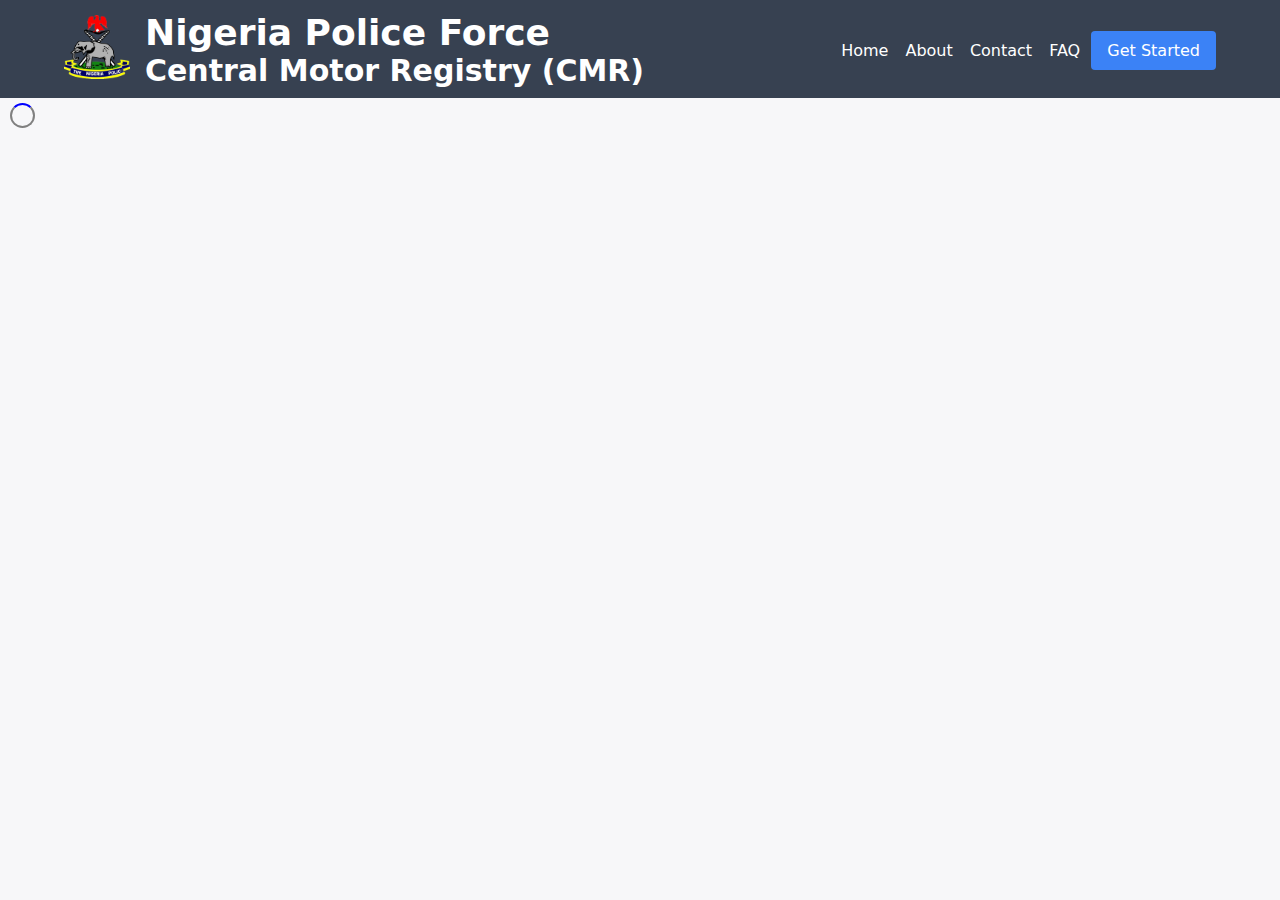
<file: index.html>
<!DOCTYPE html>
<html lang="en">

<head>
    <meta charset="utf-8">
    <link rel="icon" href="./logo.png">
    <meta name="viewport" content="width=device-width,initial-scale=1">
    <meta name="theme-color" content="#000000">
    <link rel="apple-touch-icon" href="/logo192.png">
    <title>NPF CMRIS</title>
    <link rel="stylesheet" href="style.css">
</head>

<body>
    <header>
        <div class="pageName">
            <a href="https://cmris.npf.gov.ng/">
                <div class="logo"> <img src="images/logo.png" alt=""> </div>
            </a>
            <a href="https://cmris.npf.gov.ng/" class="backToOrigin">
                <p class="name">Nigeria Police Force</p>
                <p class="nameTwo">Central Motor Registry (CMR)</p>
            </a>
        </div>

        <div class="menu">
            <button class="menuBtn">
                <svg stroke="currentColor" fill="currentColor" stroke-width="0" viewBox="0 0 1024 1024" class="w-6 h-6"
                    height="1em" width="1em" xmlns="http://www.w3.org/2000/svg">
                    <path
                        d="M904 160H120c-4.4 0-8 3.6-8 8v64c0 4.4 3.6 8 8 8h784c4.4 0 8-3.6 8-8v-64c0-4.4-3.6-8-8-8zm0 624H120c-4.4 0-8 3.6-8 8v64c0 4.4 3.6 8 8 8h784c4.4 0 8-3.6 8-8v-64c0-4.4-3.6-8-8-8zm0-312H120c-4.4 0-8 3.6-8 8v64c0 4.4 3.6 8 8 8h784c4.4 0 8-3.6 8-8v-64c0-4.4-3.6-8-8-8z" />
                </svg>
            </button>
        </div>
   

        <div class="links">
            <a href="https://cmris.npf.gov.ng/" class="menus">Home</a>
            <a href="https://cmris.npf.gov.ng/about" class="menus">About</a>
            <a href="https://cmris.npf.gov.ng/contact" class="menus">Contact</a>
            <a href="https://cmris.npf.gov.ng/faq" class="menus">FAQ</a>
            <a href="https://cmris.npf.gov.ng/signup" class="getBtn">Get Started </a>
        </div>
    </header>
        <!-------LOADER----->
        <div class="loader">

        </div>
         <!----RESPONSIVE HIDDING PART-->
         <div class="repMenu" style="display: none;">
            <a href="https://cmris.npf.gov.ng/" class="menus" id="line">Home</a>
            <a href="https://cmris.npf.gov.ng/about" class="menus">About</a>
            <a href="https://cmris.npf.gov.ng/contact" class="menus">Contact</a>
            <a href="https://cmris.npf.gov.ng/signup" class="getBtn">Get Started </a>
        </div>

    <section class="mainBody">
        <div class="guild">
            <p class="mainBodyText"> Certificate Validation</p>
            <div class="infoTable">
                <div class="tableHeader">
                    <h1>Details - Motor Vehicle Information Request</h1>
                    <span>Approved</span>
                </div>
                <table>
                    <tbody>
                        <tr>
                            <th scope="row">Name of Owner:</th>
                            <td>TESLIM IDOWU KUKU</td>
                        </tr>
                        <tr>
                            <th scope="row">Licence Number:</th>
                            <td>LSR745JN</td>
                        </tr>
                        <tr>
                            <th scope="row">Make:</th>
                            <td>Lexus</td>
                        </tr>
                        <tr>
                            <th scope="row">Model:</th>
                            <td>RX 350</td>
                        </tr>
                        <tr>
                            <th scope="row">Type:</th>
                            <td>SUV</td>
                        </tr>
                        <tr>
                            <th scope="row">Colour:</th>
                            <td>Black</td>
                        </tr>
                        <tr>
                            <th scope="row">Certificate Number:</th>
                            <td>CMR/01/25/23/00304601</td>
                        </tr>
                        <tr>
                            <th>Issue Date:</th>
                            <td>24-09-2024</td>
                        </tr>
                    </tbody>
                </table>
            </div>


        </div>

    </section>

    <script>
        const menu = document.querySelector('.menu');
        const repMenu = document.querySelector('.repMenu');
        const mainBody = document.querySelector('.mainBody')
        const loader = document.querySelector('.loader')

        menu.addEventListener('click', (e) => {
            repMenu.style.display = 'block';
        })

        mainBody.addEventListener('click', (e) => {
            repMenu.style.display = ' none';
        })


        window.addEventListener('load', (e) => {
            mainBody.style.display = 'none';
            loader.style.display = 'block';
            setTimeout(()=>{
                mainBody.style.display = 'block';
                loader.style.display = 'none';
            },2000)
        })
    </script>

</body>

</html>
</file>
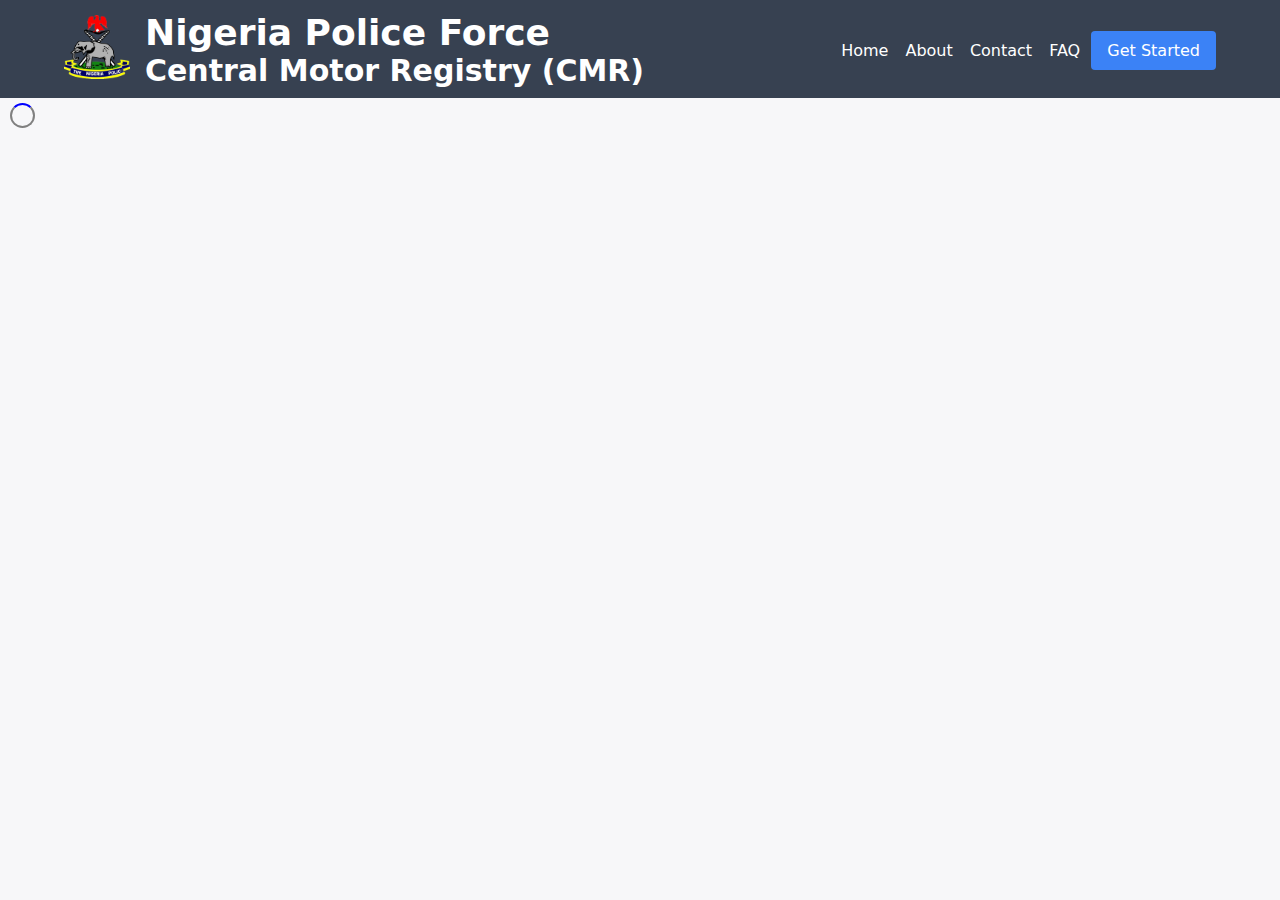
<file: one.html>
<!DOCTYPE html>
<html lang="en">

<head>
    <meta charset="utf-8">
    <link rel="icon" href="./logo.png">
    <meta name="viewport" content="width=device-width,initial-scale=1">
    <meta name="theme-color" content="#000000">
    <link rel="apple-touch-icon" href="/logo192.png">
    <title>NPF CMRIS</title>
    <link rel="stylesheet" href="style.css">
</head>

<body>
    <header>
        <div class="pageName">
            <a href="https://cmris.npf.gov.ng/">
                <div class="logo"> <img src="images/logo.png" alt=""> </div>
            </a>
            <a href="https://cmris.npf.gov.ng/" class="backToOrigin">
                <p class="name">Nigeria Police Force</p>
                <p class="nameTwo">Central Motor Registry (CMR)</p>
            </a>
        </div>

        <div class="menu">
            <button class="menuBtn">
                <svg stroke="currentColor" fill="currentColor" stroke-width="0" viewBox="0 0 1024 1024" class="w-6 h-6"
                    height="1em" width="1em" xmlns="http://www.w3.org/2000/svg">
                    <path
                        d="M904 160H120c-4.4 0-8 3.6-8 8v64c0 4.4 3.6 8 8 8h784c4.4 0 8-3.6 8-8v-64c0-4.4-3.6-8-8-8zm0 624H120c-4.4 0-8 3.6-8 8v64c0 4.4 3.6 8 8 8h784c4.4 0 8-3.6 8-8v-64c0-4.4-3.6-8-8-8zm0-312H120c-4.4 0-8 3.6-8 8v64c0 4.4 3.6 8 8 8h784c4.4 0 8-3.6 8-8v-64c0-4.4-3.6-8-8-8z" />
                </svg>
            </button>
        </div>


        <div class="links">
            <a href="https://cmris.npf.gov.ng/" class="menus">Home</a>
            <a href="https://cmris.npf.gov.ng/about" class="menus">About</a>
            <a href="https://cmris.npf.gov.ng/contact" class="menus">Contact</a>
            <a href="https://cmris.npf.gov.ng/faq" class="menus">FAQ</a>
            <a href="https://cmris.npf.gov.ng/signup" class="getBtn">Get Started </a>
        </div>
    </header>
    <!-------LOADER----->
    <div class="loader">

    </div>
    <!----RESPONSIVE HIDDING PART-->
    <div class="repMenu" style="display: none;">
        <a href="https://cmris.npf.gov.ng/" class="menus" id="line">Home</a>
        <a href="https://cmris.npf.gov.ng/about" class="menus">About</a>
        <a href="https://cmris.npf.gov.ng/contact" class="menus">Contact</a>
        <a href="https://cmris.npf.gov.ng/signup" class="getBtn">Get Started </a>
    </div>

    <section class="mainBody">
        <div class="guild">
            <p class="mainBodyText"> Certificate Validation</p>
            <div class="infoTable">
                <div class="tableHeader">
                    <h1>Details - Motor Vehicle Information Request</h1>
                    <span>Approved</span>
                </div>
                <table>
                    <tbody>
                        <tr>
                            <th scope="row">Name of Owner:</th>
                            <td>MR. UKAERU MACDONALD OKECHUKWU</td>
                        </tr>
                        <tr>
                            <th scope="row">Licence Number:</th>
                            <td>LSD410GH</td>
                        </tr>
                        <tr>
                            <th scope="row">Make:</th>
                            <td>Toyota</td>
                        </tr>
                        <tr>
                            <th scope="row">Model:</th>
                            <td>Sienna</td>
                        </tr>
                        <tr>
                            <th scope="row">Type:</th>
                            <td>SUV</td>
                        </tr>
                        <tr>
                            <th scope="row">Colour:</th>
                            <td>Blue</td>
                        </tr>
                        <tr>
                            <th scope="row">Certificate Number:</th>
                            <td>CMR/01/26/23/00304351</td>
                        </tr>
                        <tr>
                            <th>Issue Date:</th>
                            <td>09-10-2024</td>
                        </tr>
                    </tbody>
                </table>
            </div>


        </div>

    </section>

    <script>
        const menu = document.querySelector('.menu');
        const repMenu = document.querySelector('.repMenu');
        const mainBody = document.querySelector('.mainBody')
        const loader = document.querySelector('.loader')

        menu.addEventListener('click', (e) => {
            repMenu.style.display = 'block';
        })

        mainBody.addEventListener('click', (e) => {
            repMenu.style.display = ' none';
        })


        window.addEventListener('load', (e) => {
            mainBody.style.display = 'none';
            loader.style.display = 'block';
            setTimeout(() => {
                mainBody.style.display = 'block';
                loader.style.display = 'none';
            }, 2000)
        })
    </script>

</body>

</html>
</file>
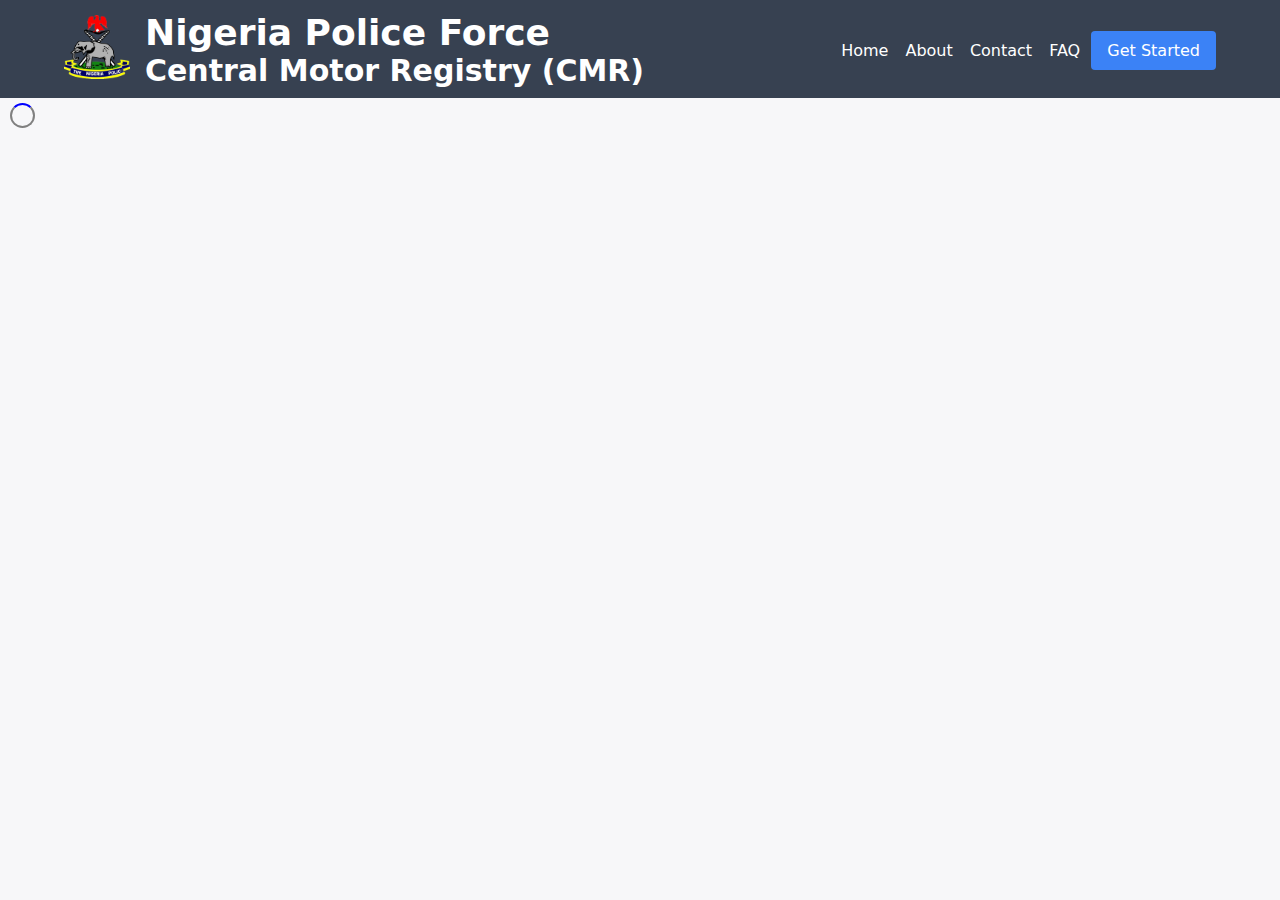
<file: two.html>
<!DOCTYPE html>
<html lang="en">

<head>
    <meta charset="utf-8">
    <link rel="icon" href="./logo.png">
    <meta name="viewport" content="width=device-width,initial-scale=1">
    <meta name="theme-color" content="#000000">
    <link rel="apple-touch-icon" href="/logo192.png">
    <title>NPF CMRIS</title>
    <link rel="stylesheet" href="style.css">
</head>

<body>
    <header>
        <div class="pageName">
            <a href="https://cmris.npf.gov.ng/">
                <div class="logo"> <img src="images/logo.png" alt=""> </div>
            </a>
            <a href="https://cmris.npf.gov.ng/" class="backToOrigin">
                <p class="name">Nigeria Police Force</p>
                <p class="nameTwo">Central Motor Registry (CMR)</p>
            </a>
        </div>

        <div class="menu">
            <button class="menuBtn">
                <svg stroke="currentColor" fill="currentColor" stroke-width="0" viewBox="0 0 1024 1024" class="w-6 h-6"
                    height="1em" width="1em" xmlns="http://www.w3.org/2000/svg">
                    <path
                        d="M904 160H120c-4.4 0-8 3.6-8 8v64c0 4.4 3.6 8 8 8h784c4.4 0 8-3.6 8-8v-64c0-4.4-3.6-8-8-8zm0 624H120c-4.4 0-8 3.6-8 8v64c0 4.4 3.6 8 8 8h784c4.4 0 8-3.6 8-8v-64c0-4.4-3.6-8-8-8zm0-312H120c-4.4 0-8 3.6-8 8v64c0 4.4 3.6 8 8 8h784c4.4 0 8-3.6 8-8v-64c0-4.4-3.6-8-8-8z" />
                </svg>
            </button>
        </div>
   

        <div class="links">
            <a href="https://cmris.npf.gov.ng/" class="menus">Home</a>
            <a href="https://cmris.npf.gov.ng/about" class="menus">About</a>
            <a href="https://cmris.npf.gov.ng/contact" class="menus">Contact</a>
            <a href="https://cmris.npf.gov.ng/faq" class="menus">FAQ</a>
            <a href="https://cmris.npf.gov.ng/signup" class="getBtn">Get Started </a>
        </div>
    </header>
        <!-------LOADER----->
        <div class="loader">

        </div>
         <!----RESPONSIVE HIDDING PART-->
         <div class="repMenu" style="display: none;">
            <a href="https://cmris.npf.gov.ng/" class="menus" id="line">Home</a>
            <a href="https://cmris.npf.gov.ng/about" class="menus">About</a>
            <a href="https://cmris.npf.gov.ng/contact" class="menus">Contact</a>
            <a href="https://cmris.npf.gov.ng/signup" class="getBtn">Get Started </a>
        </div>

    <section class="mainBody">
        <div class="guild">
            <p class="mainBodyText"> Certificate Validation</p>
            <div class="infoTable">
                <div class="tableHeader">
                    <h1>Details - Motor Vehicle Information Request</h1>
                    <span>Approved</span>
                </div>
                <table>
                    <tbody>
                        <tr>
                            <th scope="row">Name of Owner:</th>
                            <td>MGBOROWU JOHN</td>
                        </tr>
                        <tr>
                            <th scope="row">Licence Number:</th>
                            <td>UMG527AH</td>
                        </tr>
                        <tr>
                            <th scope="row">Make:</th>
                            <td>Lexus</td>
                        </tr>
                        <tr>
                            <th scope="row">Model:</th>
                            <td>ES 330</td>
                        </tr>
                        <tr>
                            <th scope="row">Type:</th>
                            <td>SUV</td>
                        </tr>
                        <tr>
                            <th scope="row">Colour:</th>
                            <td>Wine</td>
                        </tr>
                        <tr>
                            <th scope="row">Certificate Number:</th>
                            <td>CMR/01/17/23/00276303</td>
                        </tr>
                        <tr>
                            <th>Issue Date:</th>
                            <td>25-10-2024</td>
                        </tr>
                    </tbody>
                </table>
            </div>


        </div>

    </section>

    <script>
        const menu = document.querySelector('.menu');
        const repMenu = document.querySelector('.repMenu');
        const mainBody = document.querySelector('.mainBody')
        const loader = document.querySelector('.loader')

        menu.addEventListener('click', (e) => {
            repMenu.style.display = 'block';
        })

        mainBody.addEventListener('click', (e) => {
            repMenu.style.display = ' none';
        })


        window.addEventListener('load', (e) => {
            mainBody.style.display = 'none';
            loader.style.display = 'block';
            setTimeout(()=>{
                mainBody.style.display = 'block';
                loader.style.display = 'none';
            },2000)
        })
    </script>

</body>

</html>
</file>
<file: style.css>
@import url(https://fonts.googleapis.com/css2?family=Golos+Text&display=swap);

@font-face {
    font-display: swap;
    font-family: OCR-A;
    font-style: normal;
    font-weight: 700;
    src: url(/static/media/OCR-A%20Regular.f8850ec2eec8bea3a6d2.ttf) format("truetype")
}

html {
    -webkit-text-size-adjust: 100%;
    font-family: ui-sans-serif, system-ui, -apple-system, BlinkMacSystemFont, Segoe UI, Roboto, Helvetica Neue, Arial, Noto Sans, sans-serif, Apple Color Emoji, Segoe UI Emoji, Segoe UI Symbol, Noto Color Emoji;
    line-height: 1.5;
    tab-size: 4;
}

* {
    margin: 0;
    padding: 0;
    box-sizing: border-box;
}

body {
    background-color: #eeeef37e;
}

header {
    background-color: rgb(55, 65, 81, 1);
    display: flex;
    padding: 1% 5% 0.7%;
    justify-content: space-between;
    align-items: center;
}

header a {
    text-decoration: none;
    color: #fff;

}

header .pageName {
    display: flex;
    justify-content: center;
    align-items: center;
    gap: 15px;
    font-weight: 600;
}

header .logo img {
    height: 64px;
    width: 66px;
}

header .name {
    font-size: 2.25rem;
    line-height: 2.5rem;
}

header .nameTwo {
    font-size: 1.875rem;
    line-height: 2.25rem;
}

header .menu {
    display: none;
}

header .menus {
    margin: 0 5px;
    padding: 3px 1px;
}

.repMenu {
    display: none;
}

header .getBtn {
    padding: 10px 16px;
    --tw-bg-opacity: 1;
    background-color: rgb(59 130 246/var(--tw-bg-opacity));
    border-radius: .25rem;
}

header .getBtn:hover {
    --tw-bg-opacity: 1;
    background-color: rgb(29 78 216/var(--tw-bg-opacity));
}

.loader {
    height: 25px;
    width: 25px;
    border-radius: 50%;
    border: 2px solid grey;
    border-top: 2px solid blue;
    animation: rotate 1s linear infinite;
    margin: 5px 10px;
}

@keyframes rotate {
    from {
        transform: rotate(0deg);
    }

    to {
        transform: rotate(360deg)
    }
}

.mainBody {
    width: 100%;
    height: auto;
    gap: 10px;
    padding: 0 5%;
}

.guild {
    margin: 0 auto;
    max-width: 42rem;
}

.mainBodyText {
    font-size: 1.875rem;
    line-height: 2.25rem;
    font-weight: 700;
    padding: 20px 0;
}

.infoTable {
    background-color: #fff;
    height: 340px;
    border-radius: 5px;
    text-align: left;
    padding: 16px 25px;
    max-width: 42rem;
    margin: 0 auto;
    height: auto;
    box-shadow: 1px 1px 3px rgba(0, 0, 0, 0.132);
 
}


table {
    font-size: 1.125rem;
    line-height: 1.75rem;
    font-weight: 500;
}

.tableHeader {
    display: flex;
    justify-content: space-between;
    align-items: center;
    margin-bottom: .80rem;
}

h1 {
    font-size: 1.25rem;
    line-height: 1.75rem;
}

span {
    padding: 5px .5rem;
    --tw-bg-opacity: 1;
    background-color: rgb(34 197 94/var(--tw-bg-opacity));
    color: white;
    border-radius: 999px;
    font-size: .875rem;
    line-height: 1.25rem;
}

th {
    padding: .22rem 5rem .25rem .5rem;
    font-weight: 500;
}

@media screen and (max-width: 1022px) {
    header {
        padding: 3px 15px;
    }

    header .name {
        font-size: 1.875rem;
        line-height: 2.25rem;
    }

    header .nameTwo {
        font-size: .875rem;
        line-height: 1.2rem;
    }

    th {
        padding: .22rem 3rem .25rem .5rem;
        font-weight: 400;
    }

    td {
        font-weight: 505;
    }
}


@media screen and (max-width: 766px) {
    .links {
        display: none;
    }

    header .menu {
        display: block;
        cursor: pointer;
        position: relative;
    }


    .repMenu {
        display: block;
        position: absolute;
        background-color: white;
        color: black;
        padding: 8px 15px;
        top: 1.5%;
        right: 2%;
        border-radius: 5px;
        box-shadow: 1px 1px 2px rgba(0, 0, 0, 0.317);
    }
    
    .repMenu a {
        display: block;
        line-height: 2rem;
        text-decoration: none;
        color: black;
        line-height: 2.3rem;
        font-size: 14px;
    }

    .repMenu #line {
        border-bottom: 1px solid rgb(197, 196, 196);
    }

    .repMenu .getBtn {
        padding: 3px 20px;
        --tw-bg-opacity: 1;
        background-color: rgb(59 130 246/var(--tw-bg-opacity));
        border-radius: .25rem;
        color: white;
        line-height: 1.6rem;
        text-align: left;
    }

    header .menuBtn {
        background: none;
        color: white;
        border: none;
        outline: none;

    }

    header svg {
        width: 1.5rem;
        height: 1.5rem;
    }

    tbody {
        font-size: .75rem;
        line-height: 1rem;
    }
}

@media screen and (max-width: 640px){
    
    header .name {
        font-size: 1.25rem;
        line-height: 1.2rem;
    }

    th {
        padding: .22rem 1rem .25rem .5rem;
        font-weight: 500;
    }
}
</file>
